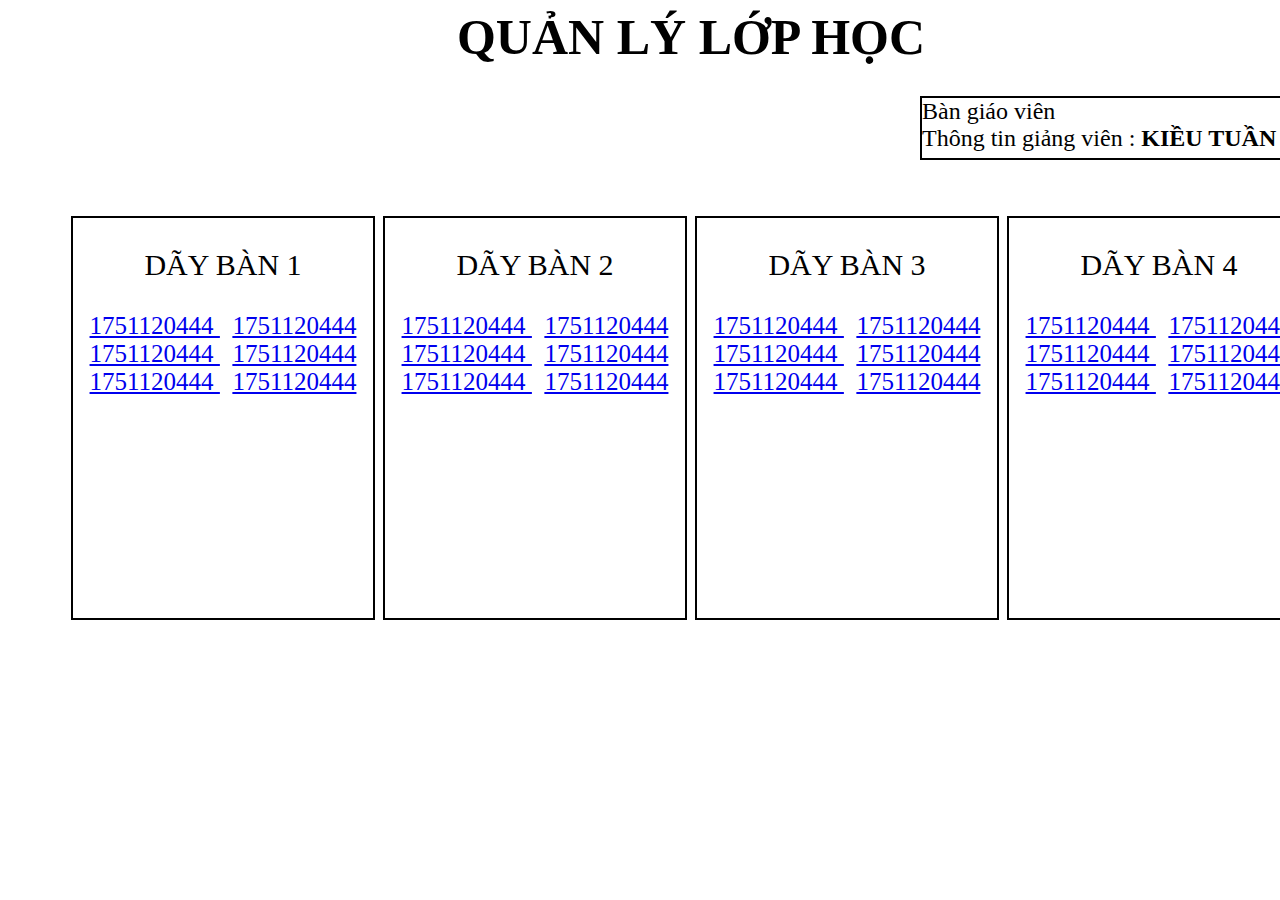
<file: BAITAPSO1/SDL.html>
<!DOCTYPE html5>
<html>
<head>
	<title>Sơ đồ lớp</title>
</head>
<body>
	<div id= "kichthuockhung" style="width: 1366px; margin: auto; ">
	<div id="tieude" align="center" style="font-size: 50PX; margin-bottom: 30px"> <b> QUẢN LÝ LỚP HỌC </b> </div>
	<div id ="bangiaovinen" align="left" style="float: right; font-size: x-large; border: 2px solid; width: 450px; height: 60px;"> Bàn giáo viên 
		<div id = "giangvien">Thông tin giảng viên : <b>KIỀU TUẦN DŨNG</b></div>
	</div>
	
	<div id="sodolop" style="overflow: auto;  margin-top :150px; overflow: auto; display: flex; justify-content: center;"> 
	<div id ="dayban" style="  margin-left: all;">
		<div id ="day1" align="center" style="float: left; border: 2px solid; width: 300px; height: 400px; overflow: auto;" >
			<p style="font-size: 30px; ">DÃY BÀN 1</p>
			<div id ="ban1" style="font-size: 25px; ">
				<a href="info-1751120444.html"> 1751120444 </a>&nbsp;
				<a href="info-1751120444.html"> 1751120444 </a>
			</div>
			
			<div id ="ban2" style="font-size: 25px;">
				<a href="info-1751120444.html"> 1751120444 </a> &nbsp;
				<a href="info-1751120444.html"> 1751120444 </a>
			</div>

			<div id ="ban3" style="font-size: 25px;">
				<a href="info-1751120444.html"> 1751120444  </a>&nbsp;
				<a href="info-1751120444.html"> 1751120444 </a>
			</div>
		</div>
	</div>

	<div style="float:left;"> &nbsp;&nbsp; </div>
	<div id ="dayban" style="  ">
		<div id ="day1" align="center" style="float: left; border: 2px solid; width: 300px; height: 400px; overflow: auto;" >
			<p style="font-size: 30px; ">DÃY BÀN 2</p>
			<div id ="ban1" style="font-size: 25px; ">
				<a href="info-1751120444.html"> 1751120444 </a>&nbsp;
				<a href="info-1751120444.html"> 1751120444 </a>
			</div>
			
			<div id ="ban2" style="font-size: 25px;">
				<a href="info-1751120444.html"> 1751120444 </a> &nbsp;
				<a href="info-1751120444.html"> 1751120444 </a>
			</div>

			<div id ="ban3" style="font-size: 25px;">
				<a href="info-1751120444.html"> 1751120444  </a>&nbsp;
				<a href="info-1751120444.html"> 1751120444 </a>
			</div>
		</div>
	</div>

	<div style="float:left;"> &nbsp;&nbsp; </div>
	<div id ="dayban" style="  ">
		<div id ="day1" align="center" style="float: left; border: 2px solid; width: 300px; height: 400px; overflow: auto;" >
			<p style="font-size: 30px; ">DÃY BÀN 3</p>
			<div id ="ban1" style="font-size: 25px; ">
				<a href="info-1751120444.html"> 1751120444 </a>&nbsp;
				<a href="info-1751120444.html"> 1751120444 </a>
			</div>
			
			<div id ="ban2" style="font-size: 25px;">
				<a href="info-1751120444.html"> 1751120444 </a> &nbsp;
				<a href="info-1751120444.html"> 1751120444 </a>
			</div>

			<div id ="ban3" style="font-size: 25px;">
				<a href="info-1751120444.html"> 1751120444  </a>&nbsp;
				<a href="info-1751120444.html"> 1751120444 </a>
			</div>
		</div>
	</div>
	
	<div style="float:left;"> &nbsp;&nbsp; </div>
	<div id ="dayban" style="  ">
		<div id ="day1" align="center" style="float: left; border: 2px solid; width: 300px; height: 400px; overflow: auto;" >
			<p style="font-size: 30px; ">DÃY BÀN 4</p>
			<div id ="ban1" style="font-size: 25px; ">
				<a href="info-1751120444.html"> 1751120444 </a>&nbsp;
				<a href="info-1751120444.html"> 1751120444 </a>
			</div>
			
			<div id ="ban2" style="font-size: 25px;">
				<a href="info-1751120444.html"> 1751120444 </a> &nbsp;
				<a href="info-1751120444.html"> 1751120444 </a>
			</div>

			<div id ="ban3" style="font-size: 25px;">
				<a href="info-1751120444.html"> 1751120444  </a>&nbsp;
				<a href="info-1751120444.html"> 1751120444 </a>
			</div>
		</div>
	</div>
	</div>
	</div>
</body>
</html>
</file>
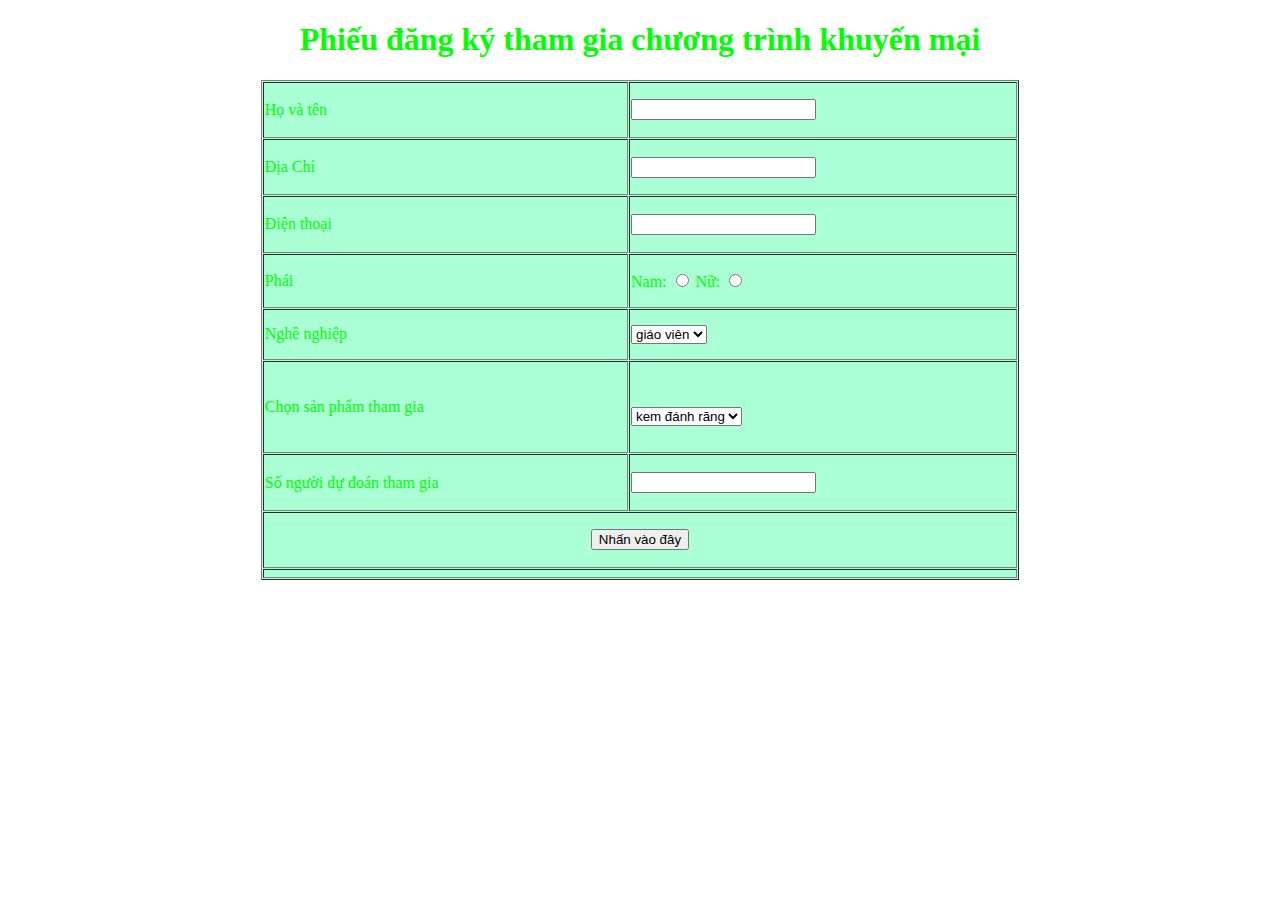
<file: BAITAPSO2/1.12.html>
<!DOCTYPE html>
<html lang="en">
<head>
	<meta charset="UTF-8">
	<title> phiếu đăng ký tham gia trương trình khuyến mãi</title>
</head>
<body style="color: #00ff00">
	<form id="mai"></form>
	<h1 align="center">Phiếu đăng ký tham gia chương trình khuyến mại</h1>
	<table align="center" border="1 " cellpadding="1" cellspacing="1" width="60%" bgcolor="aaffd4" style="height: 500px ;color:#00ff00 " >
		<tr>
			<td>Họ và tên</td>
			<td><input type="text" name="ho_ten" ></td>
		</tr>
		<tr>
			<td>Địa Chỉ</td>
			<td><input type="text"></td>
		</tr>
		<tr>
			<td>Điện thoại</td>
			<td><input type="text"></td>
		</tr>
		<tr>
			<td>Phái</td>
			<td><label for="male">Nam</label>: <input type="radio" id="male" name="sex" value="" /> <label for="female">Nữ</label>: <input type="radio" id="female" name="sex" value="" /></td>
		</tr>
		<tr>
			<td>Nghề nghiệp</td>
			<td>
				 <select name="tuoi" id="mai" size="1">
					<option value="value1" >giáo viên</option>
					<option value="value2">kỹ sư</option>
					<option value="value3">bác sĩ</option>
					<option value="value4">khác</option>
				</select>
			</td>
		</tr>
		<tr>
			<td>Chọn sản phẩm tham gia</td>
			<td><br> <select name="sanpham" id="mai" size="1">
					<option >kem đánh răng</option>
					<option >bột giặt</option>
					<option >dầu gội đầu</option>
					<option >sữa tắm</option>
				</select>
			</td>
		</tr>
		<tr>
			<td>Số người dự đoán tham gia</td>
			<td><input type="text"></td>
		</tr>
		<tr><td colspan="2" align="center"><button onclick="myFunction()">Nhấn vào đây</button>

</td></tr>
<tr><td colspan="2" align="center">
 <script>
function myFunction() {
document.getElementById("mai").innerHTML = "bạn đã đăng ký thành công";
}</script></td></tr>

	</table>

	
</body>
</html>
</file>
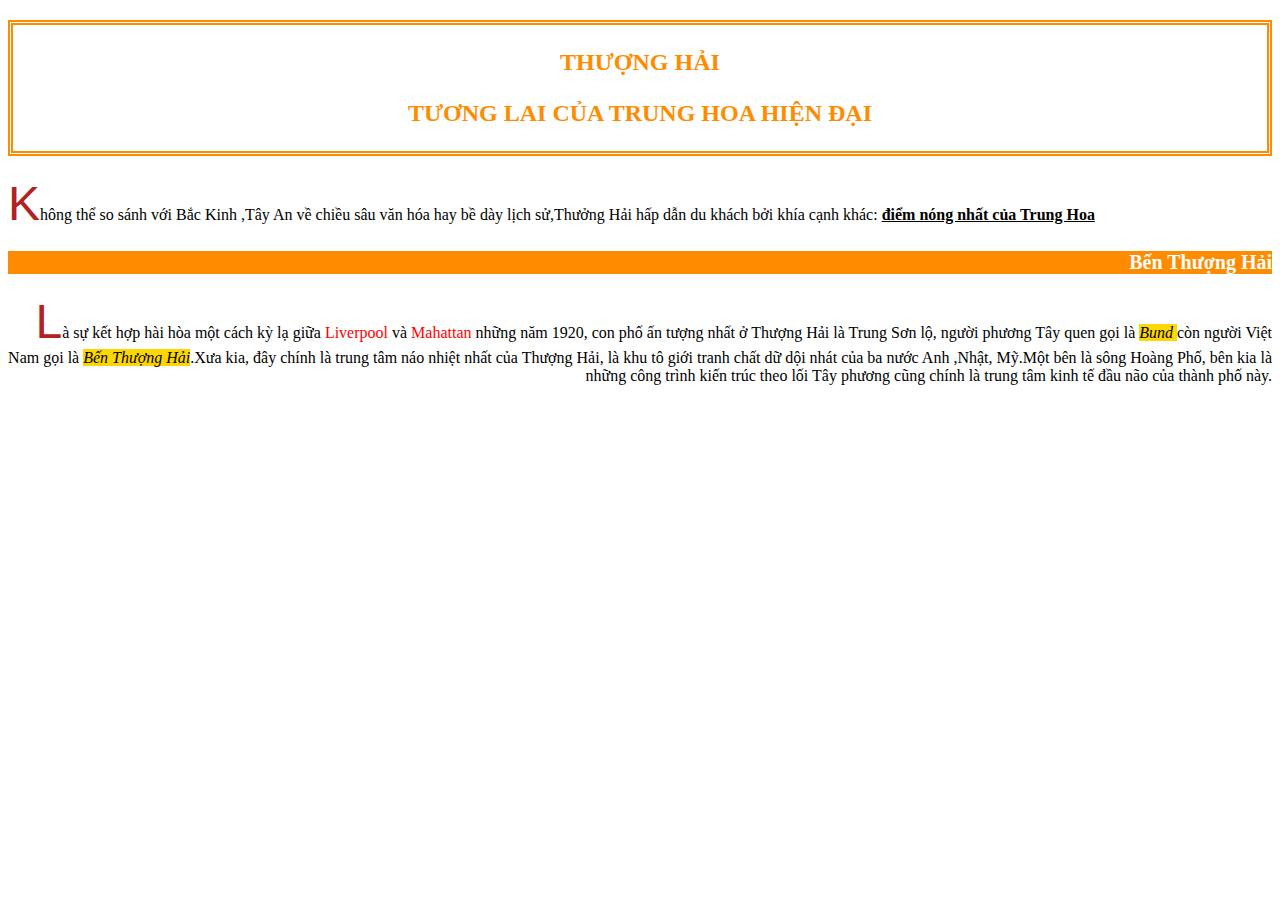
<file: BAITAPSO2/b1.6.html>
<!DOCTYPE html>
<html lang="en">
<head>
	<meta charset="UTF-8">
	<title>Thượng Hải</title>
	<body>
		<style>
			p.pdropcap:first-letter {
  float: left;
  padding: 4px 8px 0 0;
  display: block;
  color: #336699;
  font: 60px/50px Georgia, Times, serif;
}
		</style>
	</body>
</head>
<body>
	
		<h2 align="center" style="border: 5px double #FF8C00;color:#FF8C00  "><p>THƯỢNG HẢI </p>
			<p>TƯƠNG LAI CỦA TRUNG HOA HIỆN ĐẠI</p>
		</h2>
	
	<p align="left" >
	<font face="arial " color="#B22222" size="30px">K</font>hông thể so sánh với Bắc Kinh ,Tây An về chiều sâu văn hóa hay bề dày lịch sử,Thưởng Hải hấp dẫn du khách bởi khía cạnh khác: <u><b>điểm nóng nhất của Trung Hoa</b></u>
	</p>
	<p align="right" style="font-size:20px;background-color:#FF8C00;color: #FFFFFF"><b>Bến Thượng Hải</b></p>
	<p align="right" >	
		<font face="arial" color="#B22222" size="30px">L</font>à sự kết hợp hài hòa một cách kỳ lạ giữa <a style="color: red">Liverpool</a> và <a style="color: red">Mahattan</a> những năm 1920, con phố ấn tượng nhất ở Thượng Hải là Trung Sơn lộ, người phương Tây quen gọi là <i style="background-color: #FFD700"> Bund </i> còn người Việt Nam gọi là <i style="background-color: #FFD700">Bến Thượng Hải</i>.Xưa kia, đây chính là trung tâm náo nhiệt nhất của Thượng Hải, là khu tô giới tranh chất dữ dội nhát của ba nước Anh ,Nhật, Mỹ.Một bên là sông Hoàng Phố, bên kia là những công trình kiến trúc theo lối Tây phương cũng chính là trung tâm kinh tế đầu não của thành phố này.
		
	</p>
</body>
</html>
</file>
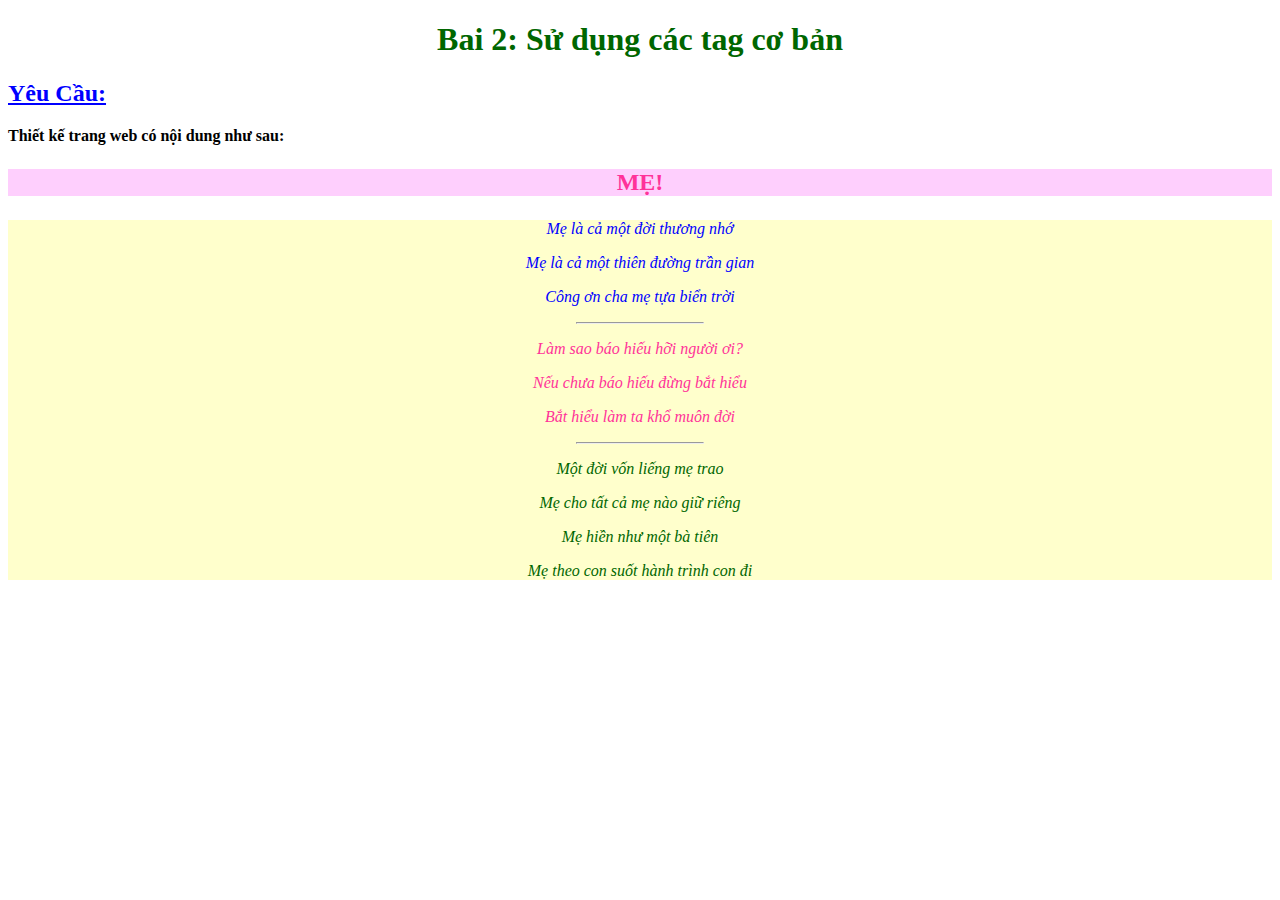
<file: BAITAPSO2/bai1,02.html>
<!DOCTYPE html>
<html lang="en">
<head>
	<meta charset="UTF-8">
	<title>Sử dụng các tag cơ bản</title>
</head>
<body>
	<h1 align="center" style="color:#006600"; >Bai 2: Sử dụng các tag cơ bản</h1>
	<h2 style="color: #0000FF;" >
		<u>Yêu Cầu:</u>
	</h2>
	<p>
		<strong>Thiết kế trang web có nội dung như sau:</strong>
	</p>
	<h2 align="center" style="background-color: #FECFFD">
		<p style="color:#FF3399 ">MẸ!</p>
	</h2>
	<div  align="center" style="background-color:#FFFFCC"; >
		<div style="color: #0000FF;font-style: italic"><p>Mẹ là cả một đời thương nhớ</p><p>Mẹ là cả một thiên đường trần gian</p><p>Công ơn cha mẹ tựa biển trời</p></div>
		<hr width="10%">
		<div align="center" style="color: #FF3399; font-style: italic"><p>Làm sao báo hiếu hỡi người ơi?
		</p>
		<p>Nếu chưa báo hiếu đừng bắt hiểu</p>
		<p>Bắt hiểu làm ta khổ  muôn đời</p>
	    </div>
	    <hr width="10%">
	    <div align="center"  style="color: #006600; font-style: italic">
	    	<p>Một đời vốn liếng mẹ trao</p><p>Mẹ cho tất cả mẹ nào giữ riêng</p><p>Mẹ hiền như một bà tiên</p><p>Mẹ theo con suốt hành trình con đi</p>
	    </div>

		
		
	</div>
</body>
</html>
</file>
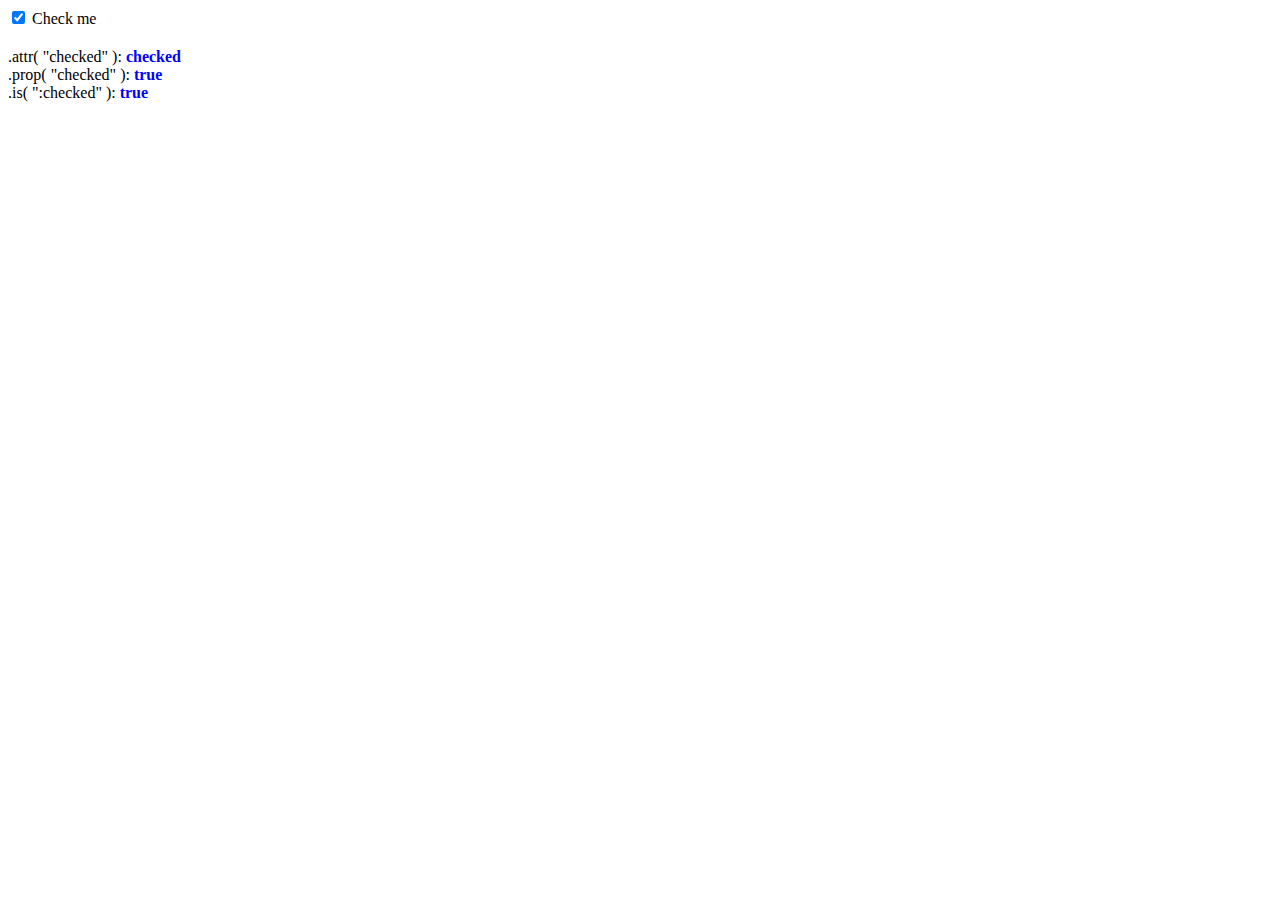
<file: THUCHANH3/test.html>
<!doctype html>
<html lang="en">

<head>
    <meta charset="utf-8">
    <title>prop demo</title>
    <style>
        p {
            margin: 20px 0 0;
        }
        
        b {
            color: blue;
        }
    </style>
    <script src="https://code.jquery.com/jquery-1.10.2.js"></script>
</head>

<body>

    <input id="check1" type="checkbox" checked="checked">
    <label for="check1">Check me</label>
    <p></p>

    <script>
        $("input").change(function() {
            var $input = $(this);
            $("p").html(
                ".attr( \"checked\" ): <b>" + $input.attr("checked") + "</b><br>" +
                ".prop( \"checked\" ): <b>" + $input.prop("checked") + "</b><br>" +
                ".is( \":checked\" ): <b>" + $input.is(":checked") + "</b>");
        }).change();
    </script>

</body>

</html>
</file>
